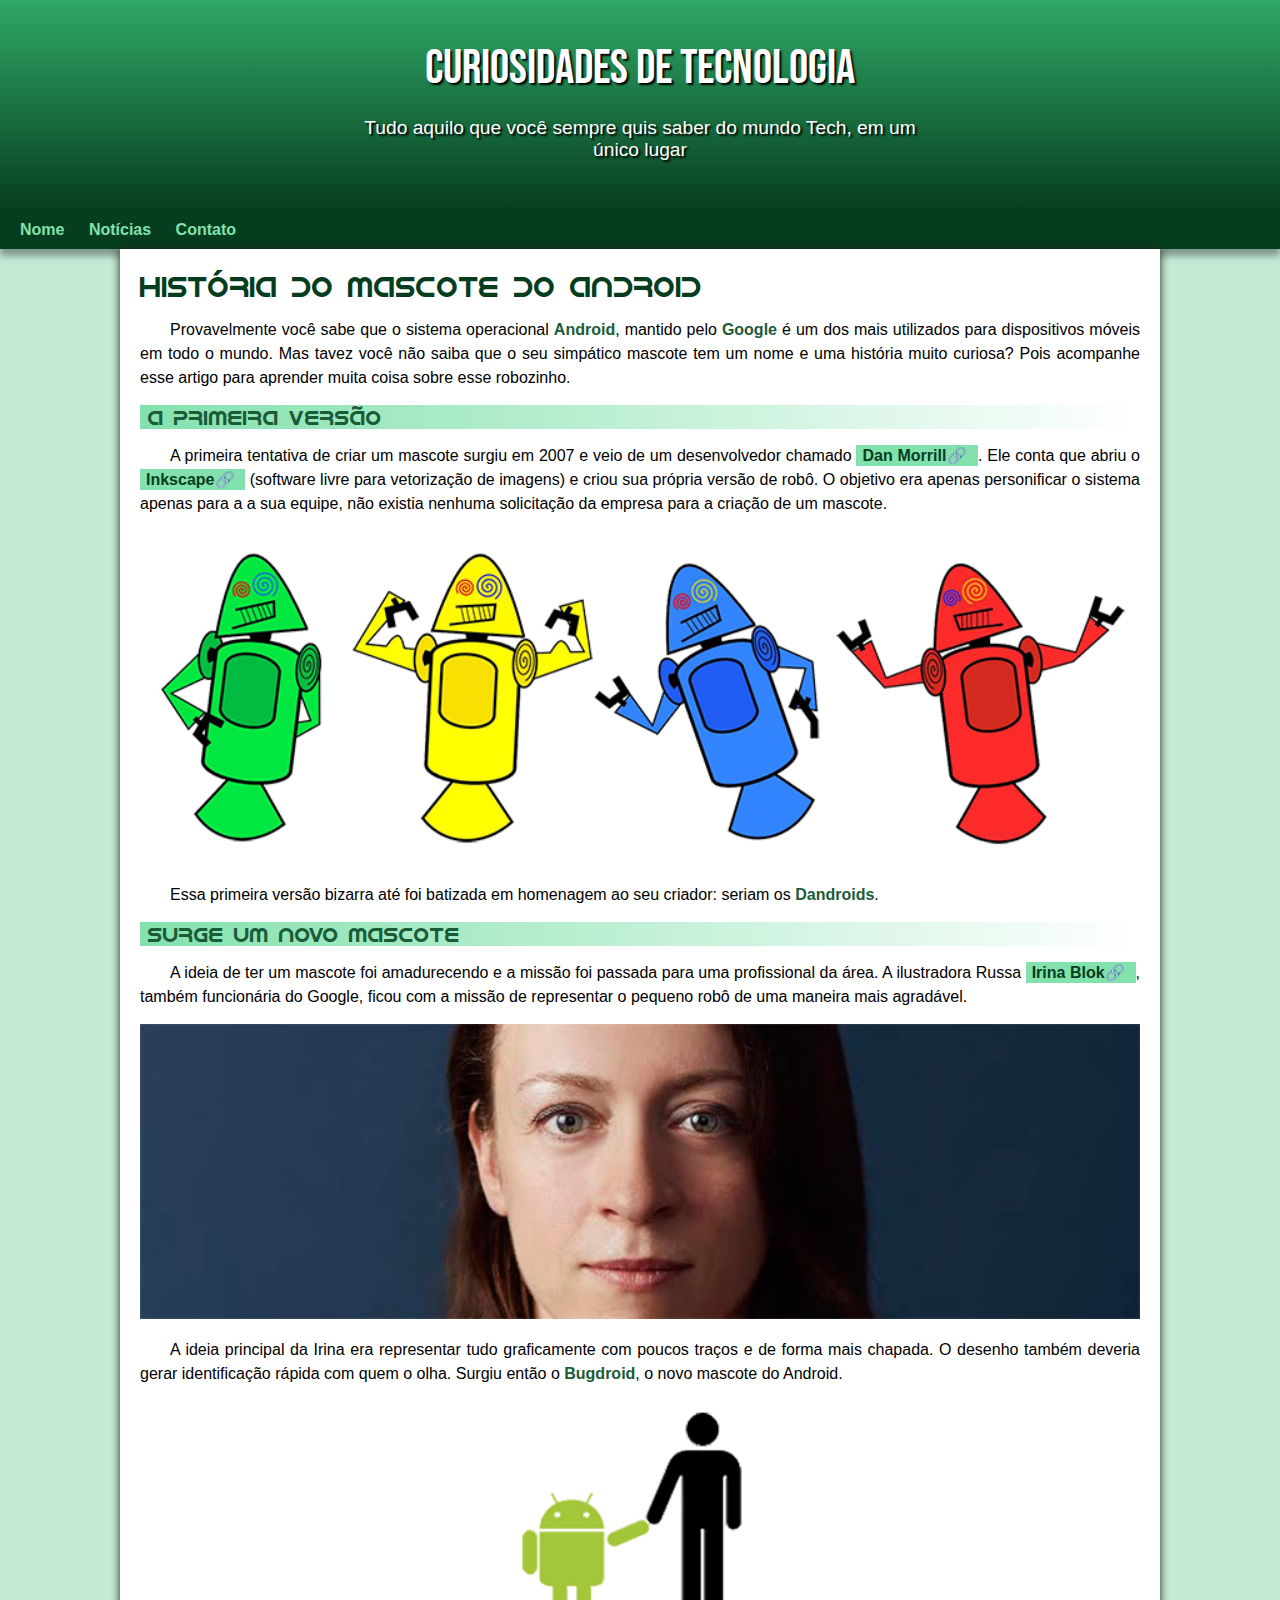
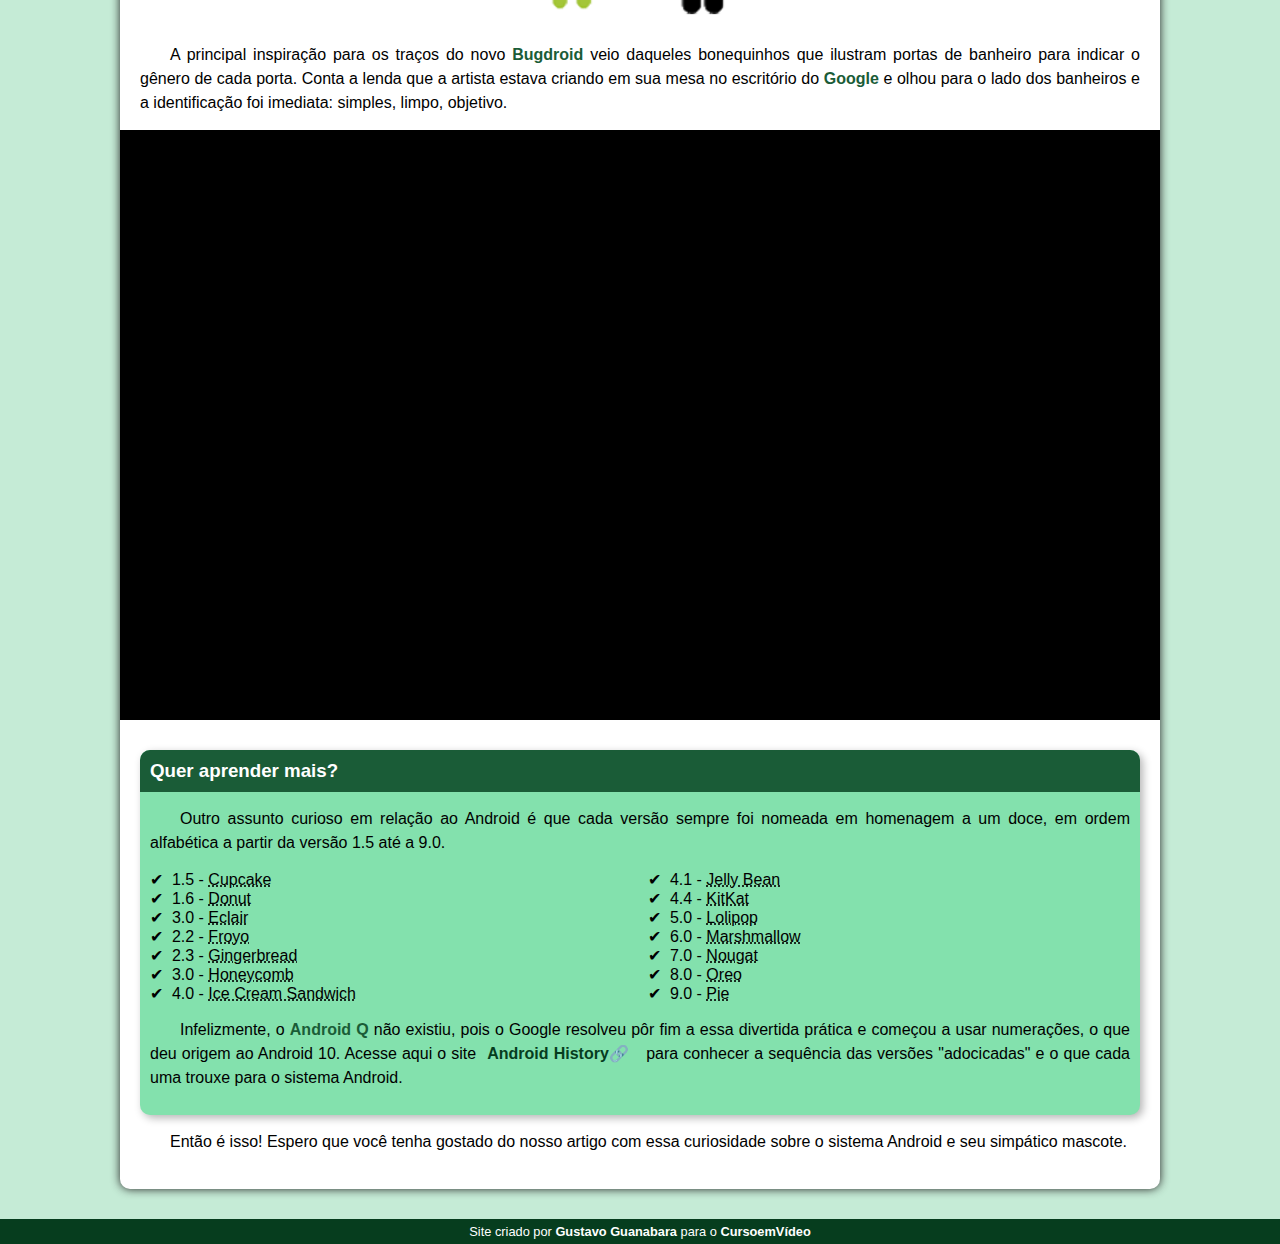
<file: index.html>
<!DOCTYPE html>
<html lang="pt-br">

<head>
    <meta charset="UTF-8">
    <meta name="viewport" content="width=device-width, initial-scale=1.0">
    <title>Como surgiu o mascote do android?</title>
    <link rel="shortcut icon" href="imagens/favicon.ico" type="image/x-icon">
    <link rel="stylesheet" href="estilo/style.css">

</head>

<body>
    <header>
        <h1>Curiosidades de Tecnologia</h1>
        <p>Tudo aquilo que você sempre quis saber do mundo Tech, em um único lugar</p>
    </header>
    <nav>
        <a href="#">Nome</a>
        <a href="#">Notícias</a>
        <a href="#">Contato</a>
    </nav>
    <main>
        <article>
            <h1>História do Mascote do Android</h1>

            <p>
                Provavelmente você sabe que o sistema operacional <strong>Android</strong>, mantido pelo
                <strong>Google</strong> é um dos mais utilizados
                para
                dispositivos móveis em todo o mundo. Mas tavez você não saiba que o seu simpático mascote tem um nome e
                uma
                história muito curiosa? Pois acompanhe esse artigo para aprender muita coisa sobre esse robozinho.
            </p>

            <h2>A primeira versão</h2>

            <p>
                A primeira tentativa de criar um mascote surgiu em 2007 e veio de um desenvolvedor chamado <a
                    href="https://androidcommunity.com/dan-morrill-shows-us-the-android-mascot-that-almost-was-20130103/"
                    target="_blank" class="externo">Dan Morrill</a>.
                Ele
                conta que abriu o <a href="https://inkscape.org/" target="_blank" class="externo">Inkscape</a> (software livre para
                vetorização de imagens) e criou sua própria versão de
                robô.
                O objetivo era apenas personificar o sistema apenas para a a sua equipe, não existia nenhuma solicitação
                da
                empresa para a criação de um mascote.
            </p>
            <picture>
                <source media="(max-width: 670px )" srcset="imagens/dan-droids-pq.png">
                <img src="imagens/dan-droids.png" alt="Primeiro mascote do Android">
            </picture>

            <p>Essa primeira versão bizarra até foi batizada em homenagem ao seu criador: seriam os
                <strong>Dandroids</strong>.</p>

            <h2>Surge um novo mascote</h2>

            <p>
                A ideia de ter um mascote foi amadurecendo e a missão foi passada para uma profissional da área. A
                ilustradora Russa <a href="https://www.irinablok.com/android" target="_blank" class="externo">Irina Blok</a>, também
                funcionária do Google, ficou com a missão de representar o pequeno
                robô
                de uma maneira mais agradável.
            </p>

            <picture>
                <source media="(max-width: 670px )" srcset="imagens/irina-blok-pq.jpg">
                <img src="imagens/irina-blok.jpg" alt="Irina Blok - Criadora do Bugdroid">
            </picture>

            <p>
                A ideia principal da Irina era representar tudo graficamente com poucos traços e de forma mais chapada.
                O
                desenho também deveria gerar identificação rápida com quem o olha. Surgiu então o
                <strong>Bugdroid</strong>, o novo
                mascote
                do Android.
            </p>

                <img src="imagens/bugdroid.png" class="pequena" alt="Bugdroid">

            <p>
                A principal inspiração para os traços do novo <strong>Bugdroid</strong> veio daqueles bonequinhos que
                ilustram portas de
                banheiro para indicar o gênero de cada porta. Conta a lenda que a artista estava criando em sua mesa no
                escritório do <strong>Google</strong> e olhou para o lado dos banheiros e a identificação foi imediata:
                simples, limpo,
                objetivo.
            </p>

            <div class="video">
                <iframe width="560" height="315" src="https://www.youtube.com/embed/l2UDgpLz20M?si=H5t3hFpTVFjQPeB8"
                    title="YouTube video player" frameborder="0"
                    allow="accelerometer; autoplay; clipboard-write; encrypted-media; gyroscope; picture-in-picture; web-share"
                    referrerpolicy="strict-origin-when-cross-origin" allowfullscreen></iframe>
            </div>

            <aside>
                <h3>Quer aprender mais?</h3>
                <p>
                    Outro assunto curioso em relação ao Android é que cada versão sempre foi nomeada em homenagem a um
                    doce, em
                    ordem alfabética a partir da versão 1.5 até a 9.0.
                </p>
                <ul>
                    <li>1.5 - <abbr title="Bolo de Copo">Cupcake</abbr></li>
                    <li>1.6 - <abbr title="Rosquinha">Donut</abbr></li>
                    <li>3.0 - <abbr title="Bomba">Eclair</abbr></li>
                    <li>2.2 - <abbr title="Iogurte Congelado">Froyo</abbr></li>
                    <li>2.3 - <abbr title="Biscoito de Gengibre">Gingerbread</abbr></li>
                    <li>3.0 - <abbr title="Favo de Mel">Honeycomb</abbr></li>
                    <li>4.0 - <abbr title="Sanduíche de Sorvete">Ice Cream Sandwich</abbr></li>
                    <li>4.1 - <abbr title="Jujuba">Jelly Bean</abbr></li>
                    <li>4.4 - <abbr title="KitKat">KitKat</abbr></li>
                    <li>5.0 - <abbr title="Pirulito">Lolipop</abbr></li>
                    <li>6.0 - <abbr title="Marshmallow">Marshmallow</abbr></li>
                    <li>7.0 - <abbr title="Torrone">Nougat</abbr></li>
                    <li>8.0 - <abbr title="Oreo">Oreo</abbr></li>
                    <li>9.0 - <abbr title="Torta">Pie</abbr></li>
                </ul>
                <p>
                    Infelizmente, o <strong>Android Q</strong> não existiu, pois o Google resolveu pôr fim a essa
                    divertida prática e
                    começou a
                    usar numerações, o que deu origem ao Android 10.
                    Acesse aqui o site <a href="https://www.android.com/intl/pt-BR_br/what-is-android/"
                        target="_blank" class="externo">Android History</a> para conhecer a sequência das versões "adocicadas" e o que
                    cada
                    uma
                    trouxe para o sistema Android.
                </p>

            </aside>

            <p>
                Então é isso! Espero que você tenha gostado do nosso artigo com essa curiosidade sobre o sistema Android
                e
                seu simpático mascote.
            </p>

        </article>
    </main>
    <footer>
        <p>Site criado por <a href="https://github.com/gustavoguanabara" target="_blank">Gustavo Guanabara</a> para o <a
                href="https://www.youtube.com/c/CursoemV%C3%ADdeo" target="_blank">CursoemVídeo</a></p>
    </footer>
</body>

</html>
</file>
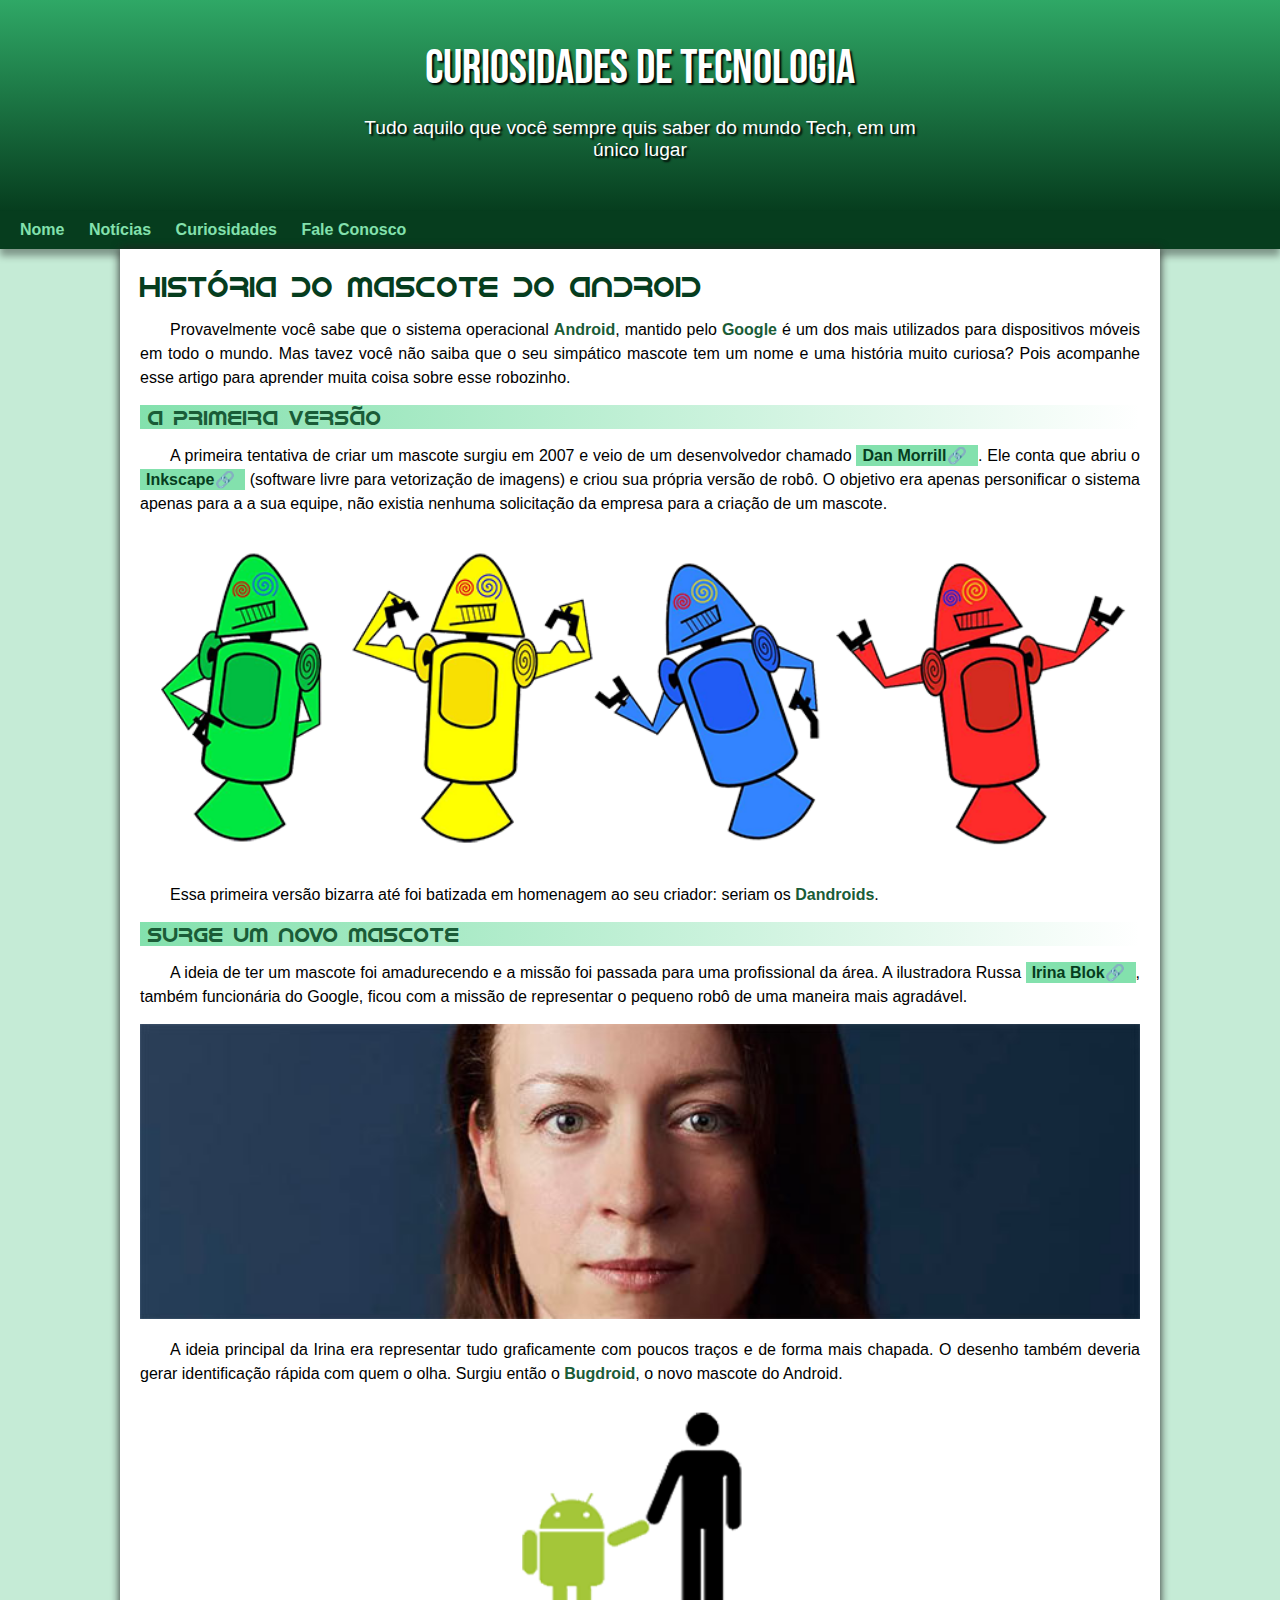
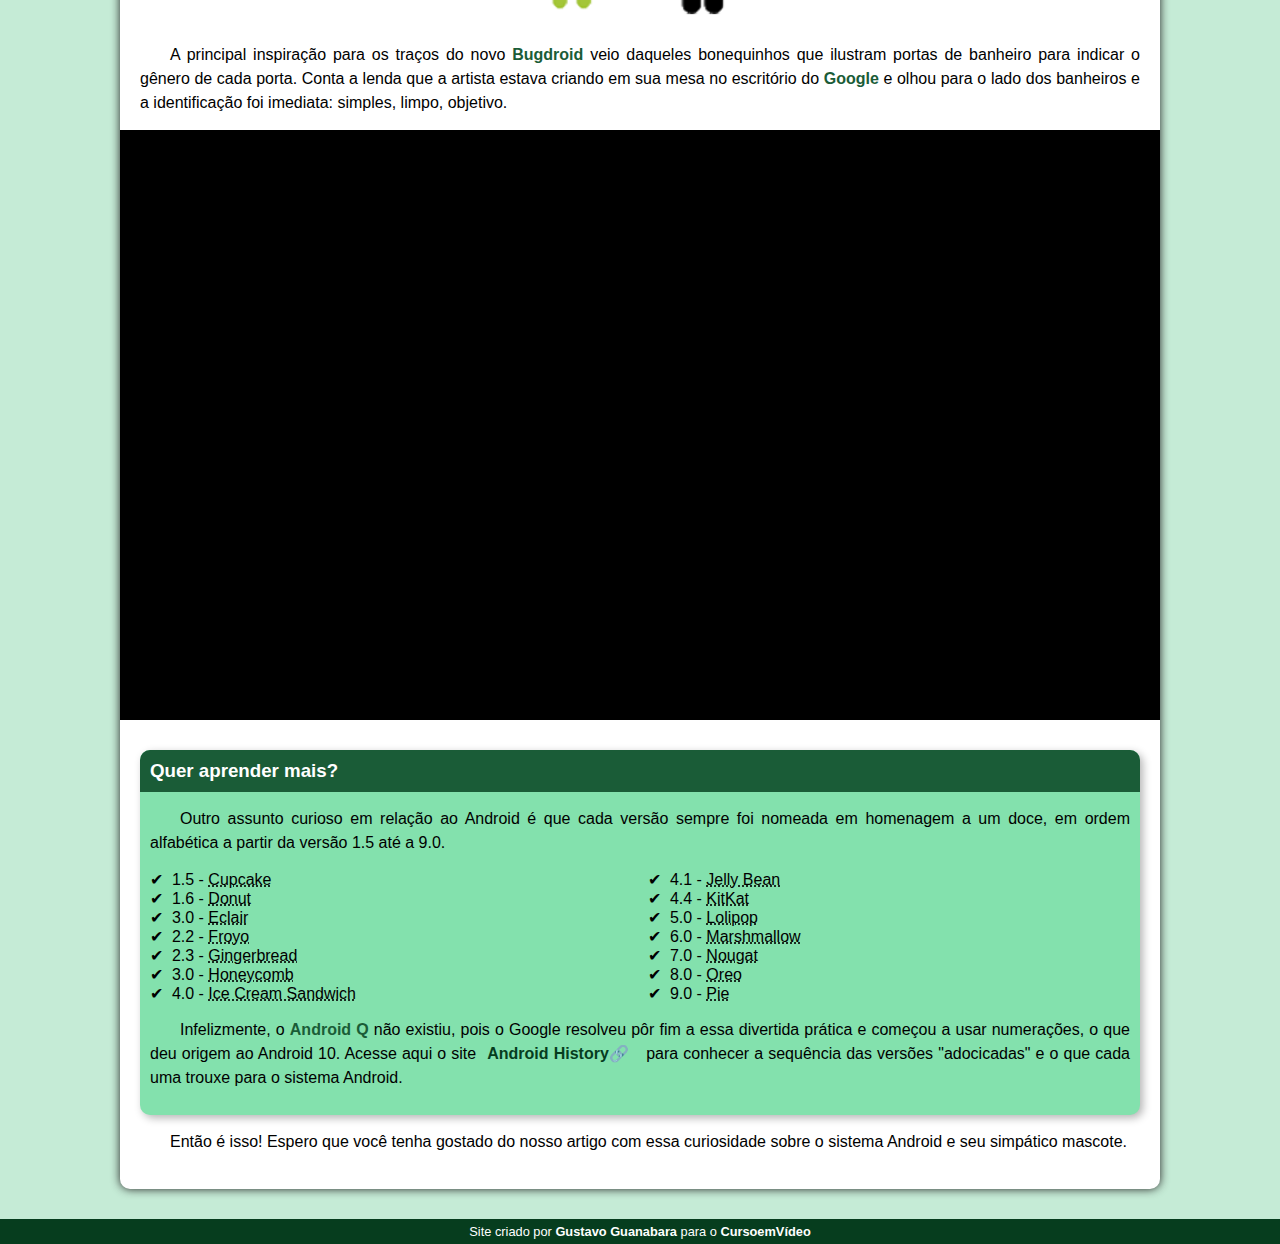
<file: android.html>
<!DOCTYPE html>
<html lang="pt-br">

<head>
    <meta charset="UTF-8">
    <meta name="viewport" content="width=device-width, initial-scale=1.0">
    <title>Como surgiu o mascote do android?</title>
    <link rel="shortcut icon" href="imagens/favicon.ico" type="image/x-icon">
    <link rel="stylesheet" href="estilo/style.css">

</head>

<body>
    <header>
        <h1>Curiosidades de Tecnologia</h1>
        <p>Tudo aquilo que você sempre quis saber do mundo Tech, em um único lugar</p>
    </header>
    <nav>
        <a href="#">Nome</a>
        <a href="#">Notícias</a>
        <a href="#">Curiosidades</a>
        <a href="#">Fale Conosco</a>
    </nav>
    <main>
        <article>
            <h1>História do Mascote do Android</h1>

            <p>
                Provavelmente você sabe que o sistema operacional <strong>Android</strong>, mantido pelo
                <strong>Google</strong> é um dos mais utilizados
                para
                dispositivos móveis em todo o mundo. Mas tavez você não saiba que o seu simpático mascote tem um nome e
                uma
                história muito curiosa? Pois acompanhe esse artigo para aprender muita coisa sobre esse robozinho.
            </p>

            <h2>A primeira versão</h2>

            <p>
                A primeira tentativa de criar um mascote surgiu em 2007 e veio de um desenvolvedor chamado <a
                    href="https://androidcommunity.com/dan-morrill-shows-us-the-android-mascot-that-almost-was-20130103/"
                    target="_blank" class="externo">Dan Morrill</a>.
                Ele
                conta que abriu o <a href="https://inkscape.org/" target="_blank" class="externo">Inkscape</a> (software livre para
                vetorização de imagens) e criou sua própria versão de
                robô.
                O objetivo era apenas personificar o sistema apenas para a a sua equipe, não existia nenhuma solicitação
                da
                empresa para a criação de um mascote.
            </p>
            <picture>
                <source media="(max-width: 670px )" srcset="imagens/dan-droids-pq.png">
                <img src="imagens/dan-droids.png" alt="Primeiro mascote do Android">
            </picture>

            <p>Essa primeira versão bizarra até foi batizada em homenagem ao seu criador: seriam os
                <strong>Dandroids</strong>.</p>

            <h2>Surge um novo mascote</h2>

            <p>
                A ideia de ter um mascote foi amadurecendo e a missão foi passada para uma profissional da área. A
                ilustradora Russa <a href="https://www.irinablok.com/android" target="_blank" class="externo">Irina Blok</a>, também
                funcionária do Google, ficou com a missão de representar o pequeno
                robô
                de uma maneira mais agradável.
            </p>

            <picture>
                <source media="(max-width: 670px )" srcset="imagens/irina-blok-pq.jpg">
                <img src="imagens/irina-blok.jpg" alt="Irina Blok - Criadora do Bugdroid">
            </picture>

            <p>
                A ideia principal da Irina era representar tudo graficamente com poucos traços e de forma mais chapada.
                O
                desenho também deveria gerar identificação rápida com quem o olha. Surgiu então o
                <strong>Bugdroid</strong>, o novo
                mascote
                do Android.
            </p>

                <img src="imagens/bugdroid.png" class="pequena" alt="Bugdroid">

            <p>
                A principal inspiração para os traços do novo <strong>Bugdroid</strong> veio daqueles bonequinhos que
                ilustram portas de
                banheiro para indicar o gênero de cada porta. Conta a lenda que a artista estava criando em sua mesa no
                escritório do <strong>Google</strong> e olhou para o lado dos banheiros e a identificação foi imediata:
                simples, limpo,
                objetivo.
            </p>

            <div class="video">
                <iframe width="560" height="315" src="https://www.youtube.com/embed/l2UDgpLz20M?si=H5t3hFpTVFjQPeB8"
                    title="YouTube video player" frameborder="0"
                    allow="accelerometer; autoplay; clipboard-write; encrypted-media; gyroscope; picture-in-picture; web-share"
                    referrerpolicy="strict-origin-when-cross-origin" allowfullscreen></iframe>
            </div>

            <aside>
                <h3>Quer aprender mais?</h3>
                <p>
                    Outro assunto curioso em relação ao Android é que cada versão sempre foi nomeada em homenagem a um
                    doce, em
                    ordem alfabética a partir da versão 1.5 até a 9.0.
                </p>
                <ul>
                    <li>1.5 - <abbr title="Bolo de Copo">Cupcake</abbr></li>
                    <li>1.6 - <abbr title="Rosquinha">Donut</abbr></li>
                    <li>3.0 - <abbr title="Bomba">Eclair</abbr></li>
                    <li>2.2 - <abbr title="Iogurte Congelado">Froyo</abbr></li>
                    <li>2.3 - <abbr title="Biscoito de Gengibre">Gingerbread</abbr></li>
                    <li>3.0 - <abbr title="Favo de Mel">Honeycomb</abbr></li>
                    <li>4.0 - <abbr title="Sanduíche de Sorvete">Ice Cream Sandwich</abbr></li>
                    <li>4.1 - <abbr title="Jujuba">Jelly Bean</abbr></li>
                    <li>4.4 - <abbr title="KitKat">KitKat</abbr></li>
                    <li>5.0 - <abbr title="Pirulito">Lolipop</abbr></li>
                    <li>6.0 - <abbr title="Marshmallow">Marshmallow</abbr></li>
                    <li>7.0 - <abbr title="Torrone">Nougat</abbr></li>
                    <li>8.0 - <abbr title="Oreo">Oreo</abbr></li>
                    <li>9.0 - <abbr title="Torta">Pie</abbr></li>
                </ul>
                <p>
                    Infelizmente, o <strong>Android Q</strong> não existiu, pois o Google resolveu pôr fim a essa
                    divertida prática e
                    começou a
                    usar numerações, o que deu origem ao Android 10.
                    Acesse aqui o site <a href="https://www.android.com/intl/pt-BR_br/what-is-android/"
                        target="_blank" class="externo">Android History</a> para conhecer a sequência das versões "adocicadas" e o que
                    cada
                    uma
                    trouxe para o sistema Android.
                </p>

            </aside>

            <p>
                Então é isso! Espero que você tenha gostado do nosso artigo com essa curiosidade sobre o sistema Android
                e
                seu simpático mascote.
            </p>

        </article>
    </main>
    <footer>
        <p>Site criado por <a href="https://github.com/gustavoguanabara" target="_blank">Gustavo Guanabara</a> para o <a
                href="https://www.youtube.com/c/CursoemV%C3%ADdeo" target="_blank">CursoemVídeo</a></p>
    </footer>
</body>

</html>
</file>
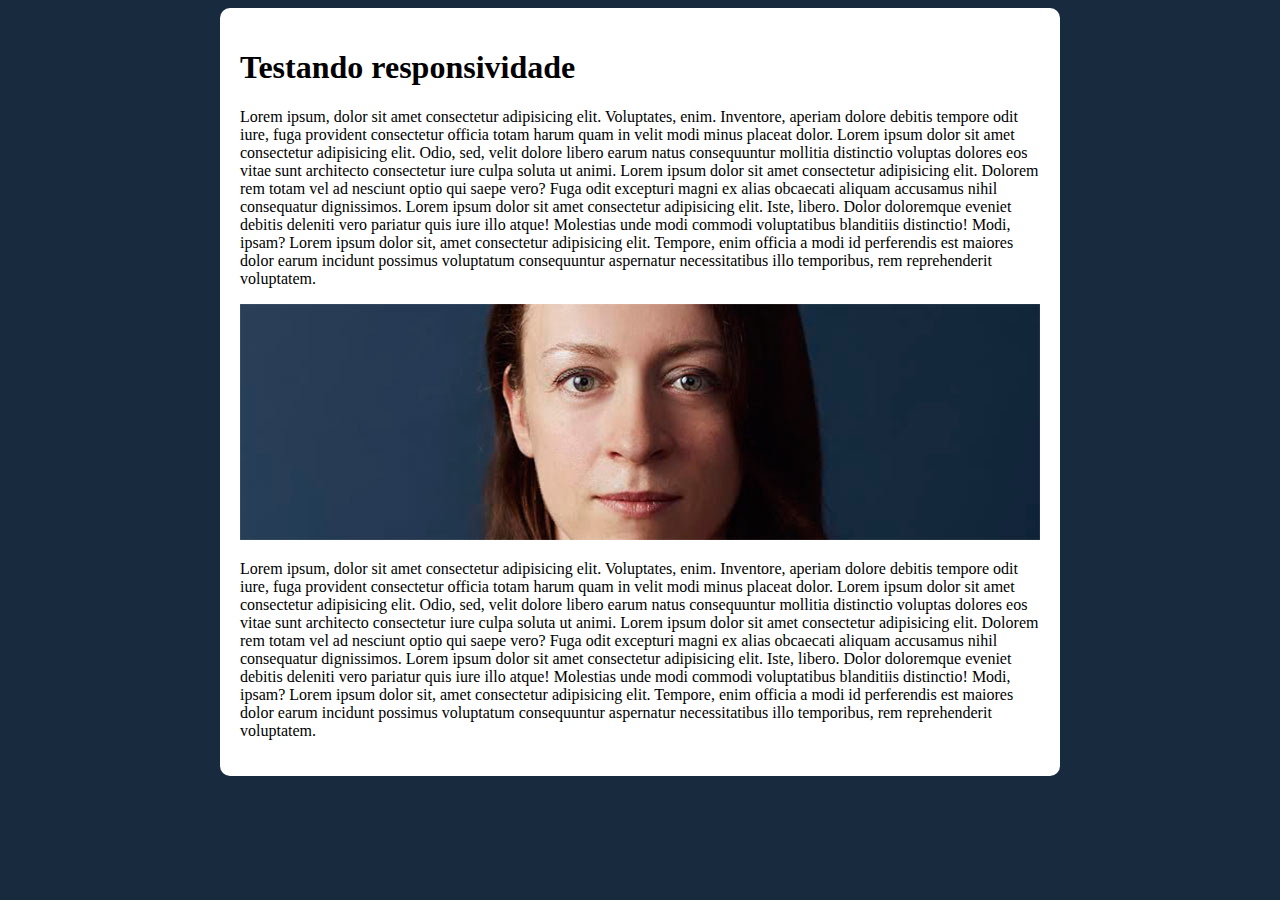
<file: responsivo.html>
<!DOCTYPE html>
<html lang="pt-br">
<head>
    <meta charset="UTF-8">
    <meta name="viewport" content="width=device-width, initial-scale=1.0">
    <title>Teste de responsividade</title>

<style>

body {
    background-color: #182a3e;
}

main {
    background-color: white;
    padding: 20px;
    border-radius: 10px;

    min-width: 280px;
    max-width: 800px;
    margin: auto;
}

img {
    width: 100%;
}
</style>

</head>
<body>
    <main>
        <h1>Testando responsividade</h1>
        <p>Lorem ipsum, dolor sit amet consectetur adipisicing elit. Voluptates, enim. Inventore, aperiam dolore debitis tempore odit iure, fuga provident consectetur officia totam harum quam in velit modi minus placeat dolor. Lorem ipsum dolor sit amet consectetur adipisicing elit. Odio, sed, velit dolore libero earum natus consequuntur mollitia distinctio voluptas dolores eos vitae sunt architecto consectetur iure culpa soluta ut animi. Lorem ipsum dolor sit amet consectetur adipisicing elit. Dolorem rem totam vel ad nesciunt optio qui saepe vero? Fuga odit excepturi magni ex alias obcaecati aliquam accusamus nihil consequatur dignissimos. Lorem ipsum dolor sit amet consectetur adipisicing elit. Iste, libero. Dolor doloremque eveniet debitis deleniti vero pariatur quis iure illo atque! Molestias unde modi commodi voluptatibus blanditiis distinctio! Modi, ipsam? Lorem ipsum dolor sit, amet consectetur adipisicing elit. Tempore, enim officia a modi id perferendis est maiores dolor earum incidunt possimus voluptatum consequuntur aspernatur necessitatibus illo temporibus, rem reprehenderit voluptatem.</p>
        <picture>
            <source media="(max-width: 600px )" srcset="imagens/irina-blok-pq.jpg">
            <img src="imagens/irina-blok.jpg" alt="Irina Blok">
        </picture>
        <p>Lorem ipsum, dolor sit amet consectetur adipisicing elit. Voluptates, enim. Inventore, aperiam dolore debitis tempore odit iure, fuga provident consectetur officia totam harum quam in velit modi minus placeat dolor. Lorem ipsum dolor sit amet consectetur adipisicing elit. Odio, sed, velit dolore libero earum natus consequuntur mollitia distinctio voluptas dolores eos vitae sunt architecto consectetur iure culpa soluta ut animi. Lorem ipsum dolor sit amet consectetur adipisicing elit. Dolorem rem totam vel ad nesciunt optio qui saepe vero? Fuga odit excepturi magni ex alias obcaecati aliquam accusamus nihil consequatur dignissimos. Lorem ipsum dolor sit amet consectetur adipisicing elit. Iste, libero. Dolor doloremque eveniet debitis deleniti vero pariatur quis iure illo atque! Molestias unde modi commodi voluptatibus blanditiis distinctio! Modi, ipsam? Lorem ipsum dolor sit, amet consectetur adipisicing elit. Tempore, enim officia a modi id perferendis est maiores dolor earum incidunt possimus voluptatum consequuntur aspernatur necessitatibus illo temporibus, rem reprehenderit voluptatem.</p>
    </main>
</body>
</html>
</file>
<file: estilo/style.css>
@charset "UTF-8";

@import url('https://fonts.googleapis.com/css2?family=Bebas+Neue&display=swap');

@font-face {
    font-family: 'Android';
    src: url('../fontes/idroid.otf') format('opentype');
    font-weight: normal;
}

:root {
    --cor0: #c5ebd6;
    --cor1: #83e1ad;
    --cor2: #3ddc84;
    --cor3: #2fa866;
    --cor4: #1a5c37;
    --cor5: #063d1e;

    --fonte-padrao: Arial, Verdana, Helvetica, sans-serif;
    --fonte-destaque: 'Bebas Neue', 'cursive';
    --fonte-android: 'Android', 'cursive';
}

* {
    margin: 0px;
    padding: 0px;
}

a.externo::after {
    content: '\1F517\00A0';
}

body {
    background-color: var(--cor0);
    font-family: var(--fonte-padrao);
}

header {
    background-image: linear-gradient(to bottom, var(--cor3), var(--cor5));
    min-height: 150px;
    text-align: center;
    padding-top: 40px;
}

header>h1 {
    color: white;
    font-family: var(--fonte-destaque);
    font-size: 3em;
    font-weight: normal;
    margin-bottom: 20px;
    text-shadow: 2px 2px 2px black;
}

header>p {
    font-family: var(--fonte-padrao);
    font-size: 1.2em;
    color: white;
    max-width: 600px;
    padding-bottom: 50px;
    padding-right: 10px;
    padding-left: 10px;
    margin: auto;
    text-shadow: 2px 2px 2px black;
}

nav {
    background-color: var(--cor5);
    padding: 10px;
    box-shadow: 0px 7px 7px rgba(0, 0, 0, 0.358);
}

nav>a {
    color: var(--cor1);
    padding: 10px;
    border-radius: 3px;
    text-decoration: none;
    font-weight: bold;
    transition-duration: 0.2s;
}

nav>a:hover {
    background-color: var(--cor3);
    color: var(--cor5);
}

main {

    margin: auto;
    margin-bottom: 30px;
    min-width: 300px;
    max-width: 1000px;
    background-color: white;
    padding: 20px;
    box-shadow: 0px 0px 10px rgb(36, 35, 35);
    border-bottom-left-radius: 10px;
    border-bottom-right-radius: 10px;
}

main h1 {
    color: var(--cor5);
    background-color: white;
    font-weight: normal;
    font-size: 1.8em    ;
}

main h2 {
    font-family: var(--fonte-android);
    color: var(--cor4);
    font-size: 1.3em;
    background-image: linear-gradient(to right, var(--cor1), transparent);
    text-indent: 8px;
    font-weight: normal;
}

main p {
    margin: 15px 0px;
    text-align: justify;
    text-indent: 30px;
    font-size: 1em;
    line-height: 1.5em;
}

main strong {
    color: var(--cor4);
    font-weight: bold;

}

main a {
    text-decoration: none;
    font-weight: bold;
    color: var(--cor5);
    background-color: var(--cor1);
    padding: 2px 6px;
}

main a:hover {
    text-decoration: underline;
    color: var(--cor4);
}

main img {
    width: 100%;
}

main img.pequena {
    max-width: 350px;
    width: 50%;
    display: block;
    margin: auto;
}

div.video {
    background-color: black;
    margin: 0px -20px 30px -20px;
    padding: 10px;
    padding-bottom: 58%;
    position: relative;
}

div.video > iframe {
    position: absolute;
    top: 5%;
    left: 5%; 
    width: 90%;
    height: 90%;
}

main>article>h1 {
    color: var(--cor5);
    font-family: var(--fonte-android);
}

aside {
    background-color: var(--cor1);
    padding: 10px;
    border-radius: 10px;
    box-shadow: 3px 3px 8px rgba(0, 0, 0, 0.295);
}

aside > h3 {
    background-color: var(--cor4);
    color: white;
    padding: 10px;
    margin: -10px -10px 0px -10px;
    border-radius: 10px 10px 0px 0px;
}

aside > ul {
    list-style-type: '\2714\00A0\00A0';
    list-style-position: inside;
    columns: 2;

}

footer {
    background-color: var(--cor5);
    color: white;
    text-align: center;
    font-size: 0.8em;
    padding: 5px;
}

footer a {
    color: white;
    font-weight: bolder;
    text-decoration: none;
}

footer a:hover  {
    text-decoration: underline;
    color: var(--cor1);
}
</file>
